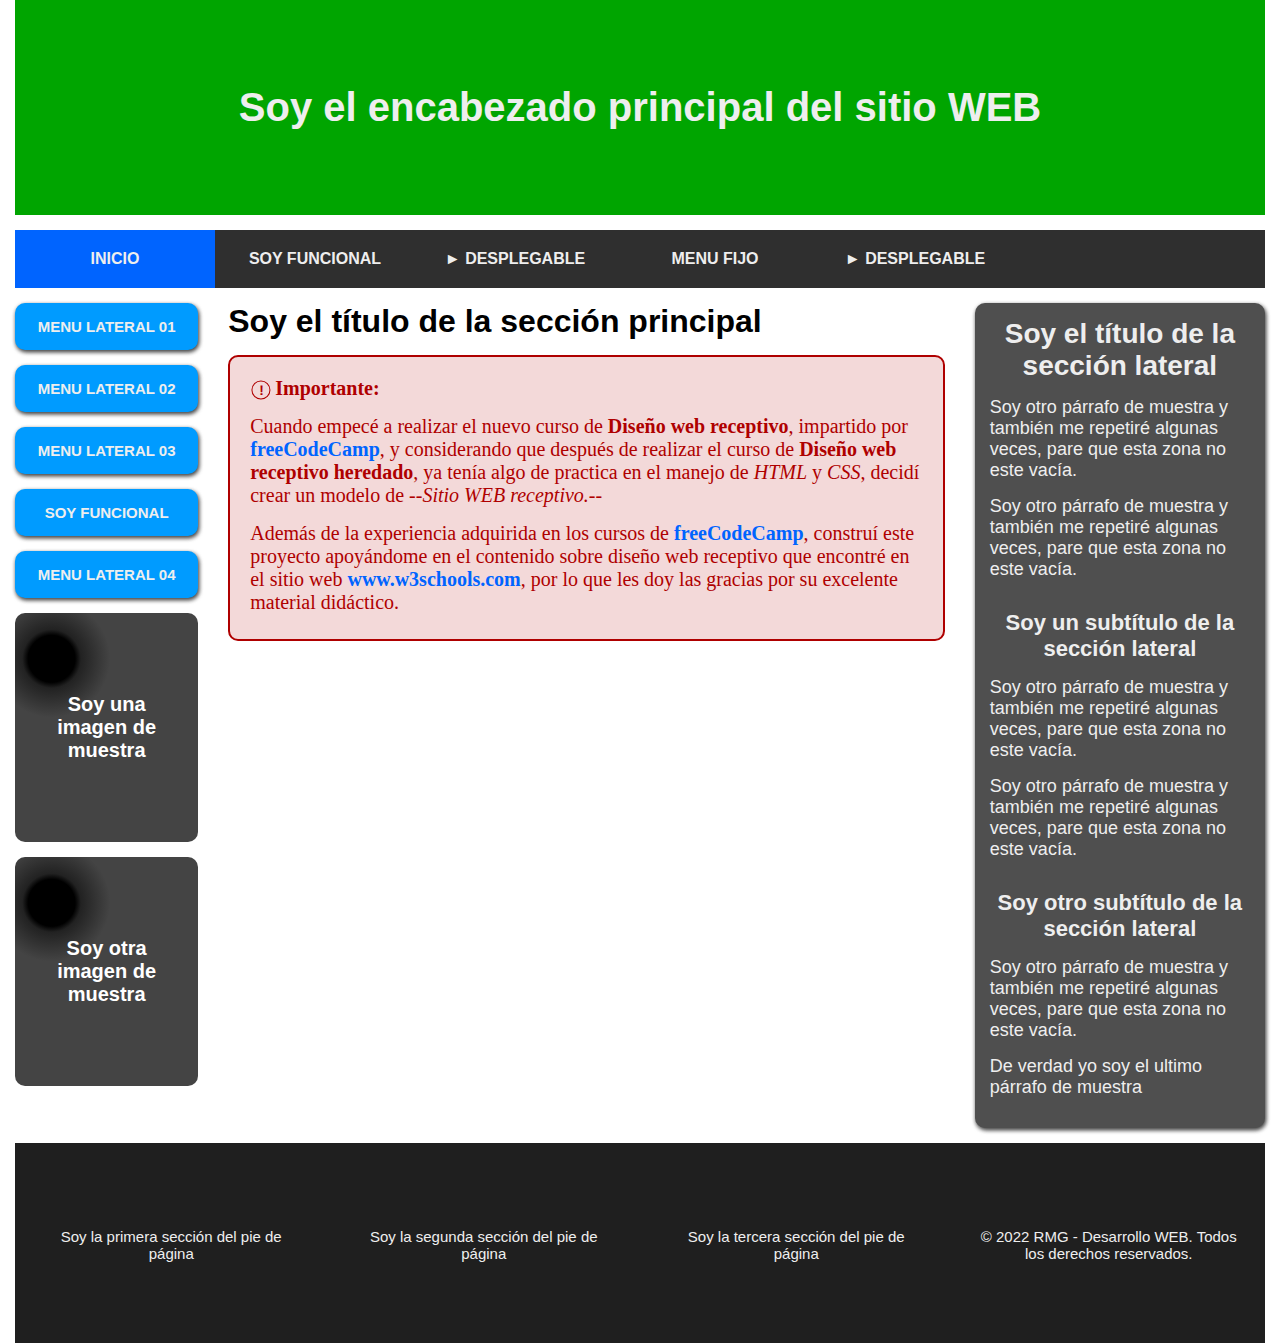
<file: index.html>
<!DOCTYPE html>
<html lang="es-MX">
<!-- ********** ********** ********** ********** ********** -->
<!-- ********** ********** ********** ********** ********** -->	
    <head>
        <meta charset="UTF-8">
        <!--  width=device-width - establece el ancho de la página para seguir el ancho de pantalla del dispositivo.  -->
        <!--  initial-scale=1.0 - establece el nivel de zoom inicial cuando el navegador carga la página por primera vez.  -->
        <meta name="viewport" content="width=device-width, initial-scale=1">
        <meta name="description" content="Modelo básico de sitio web receptivo utilizando una vista de cuadrícula."/>
        <title>Modelo de Sitio WEB Receptivo</title>
        <link href="css/styles.css" rel="stylesheet" type="text/css">
    </head>
<!-- ********** ********** ********** ********** ********** -->
<!-- ********** ********** ********** ********** ********** -->
    <body id="index">
        <!--  ENCABEZADO.  -->
        <div class="columna-p-12 columna-m-12 columna-g-12 columna-eg-12">
            <header id="encabezado">
                <h1>Soy el encabezado principal del sitio WEB</h1>
            </header>            
        </div>
        <!-- ********** ********** ********** ********** ********** -->
        <!--  AQUI INICIA LA SECCION ADAPTABLE.  --> 
        <div id="seccion-adaptable">
        <!-- ********** ********** ********** ********** ********** -->            
            <!--  BARRA DE NAVEGACION SUPERIOR.  -->
            <nav id="menu-horizontal">
                <ul>
                    <li>
                        <a href="index.html" class="boton-fijo-01 pagina-activa">INICIO</a>
                    </li>
                    <li>
                        <a href="paginas/parrafos.html" class="boton-fijo-01">SOY FUNCIONAL</a>
                    </li>
                    <li class="menu-desple-01">
                        <a href="#" class="boton-desple-01">DESPLEGABLE</a>
                            <div class="con-men-desple-01">
                                <a href="#" class="con-bot-desple-01">SUBMENU A</a>
                                <a href="#" class="con-bot-desple-01">SUBMENU B</a>
                                <a href="#" class="con-bot-desple-01">SUBMENU C</a>
                            </div>
                    <li>
                        <a href="#" class="boton-fijo-01">MENU FIJO</a>
                    </li>
                    <li class="menu-desple-01">
                        <a href="#" class="boton-desple-01">DESPLEGABLE</a>
                            <div class="con-men-desple-01">
                                <a href="#" class="con-bot-desple-01">SUBMENU A</a>
                                <a href="#" class="con-bot-desple-01">SUBMENU B</a>
                                <a href="paginas/formulario.html" class="con-bot-desple-01">SOY FUNCIONAL</a>
                                <a href="#" class="con-bot-desple-01">SUBMENU C</a>
                                <a href="#" class="con-bot-desple-01">SUBMENU D</a>                        
                        </div>
                </ul>
            </nav>
            <!--  BARRA DE NAVEGACIÓN LATERAL.  -->
            <div class="columna-p-4 columna-m-3 columna-g-3 columna-eg-2">
                <div id="menu-vertical">
                    <ul>
                        <li><a href="#">MENU LATERAL 01</a></li>
                        <li><a href="#">MENU LATERAL 02</a></li>
                        <li><a href="#">MENU LATERAL 03</a></li>
                        <li><a href="paginas/tabla.html">SOY FUNCIONAL</a></li>
                        <li><a href="#">MENU LATERAL 04</a></li>
                    </ul>
                </div>
                <div class="imagen-muestra">Soy una imagen de muestra</div>
                <div class="imagen-muestra">Soy otra imagen de muestra</div>
            </div>
            <!--  SECCIÓN PRINCIPAL.  -->
            <div class="columna-p-8 columna-m-9 columna-g-5 columna-eg-7">
                <main id="principal">
                    <h2>Soy el título de la sección principal</h2>
                        <div class="alerta">
                            <p><strong>Importante:</strong></p>
                            <p> Cuando empecé a realizar el nuevo curso de <strong>Diseño web receptivo</strong>, impartido por <strong>
                                <a target="_blank" href="https://www.freecodecamp.org/learn">freeCodeCamp</a></strong>, y considerando que 
                                después de realizar el curso de <strong>Diseño web receptivo heredado</strong>, ya tenía algo de practica 
                                en el manejo de <em>HTML</em> y <em>CSS</em>, decidí crear un modelo de <em>--Sitio WEB receptivo.--</em></p>
                            <p>Además de la experiencia adquirida en los cursos de <strong><a target="_blank" href="https://www.freecodecamp.org/learn">
                                freeCodeCamp</a></strong>, construí este proyecto apoyándome en el contenido sobre diseño web receptivo que encontré en 
                                el sitio web <strong><a target="_blank" href="https://www.w3schools.com/">www.w3schools.com</a></strong>, por lo que les 
                                doy las gracias por su excelente material didáctico.</p>
                        </div>
                </main>
            </div>
            <!--  SECCIÓN LATERAL DERECHA.  -->
            <div class="columna-p-12 columna-m-12 columna-g-4 columna-eg-3">
                <aside id="secundario">
                    <h3>Soy el título de la sección lateral</h3>
                        <p>Soy otro párrafo de muestra y también me repetiré algunas veces, pare que esta zona no este vacía.</p>
                        <p>Soy otro párrafo de muestra y también me repetiré algunas veces, pare que esta zona no este vacía.</p>
                    <h5>Soy un subtítulo de la sección lateral</h5>
                        <p>Soy otro párrafo de muestra y también me repetiré algunas veces, pare que esta zona no este vacía.</p>
                        <p>Soy otro párrafo de muestra y también me repetiré algunas veces, pare que esta zona no este vacía.</p>
                    <h5>Soy otro subtítulo de la sección lateral</h5>
                        <p>Soy otro párrafo de muestra y también me repetiré algunas veces, pare que esta zona no este vacía.</p>
                        <p>De verdad yo soy el ultimo párrafo de muestra</p>
                </aside>
            </div>      
            <!--  PIE DE PAGINA.  -->
            <div class="columna-p-12 columna-m-12 columna-g-12 columna-eg-12 columna-eeg-12">
                <footer id="pie-pagina">
                    <div class="columna-p-12 columna-m-6 columna-g-3 columna-eg-3 seccion-pie">
                        <p>Soy la primera sección del pie de página</p>
                    </div>
                    <div class="columna-p-12 columna-m-6 columna-g-3 columna-eg-3 seccion-pie">
                        <p>Soy la segunda sección del pie de página</p>
                    </div>
                    <div class="columna-p-12 columna-m-6 columna-g-3 columna-eg-3 seccion-pie">
                        <p>Soy la tercera sección del pie de página</p>
                    </div>
                    <div class="columna-p-12 columna-m-6 columna-g-3 columna-eg-3 seccion-pie">
                        <p>© 2022 RMG - Desarrollo WEB. Todos los derechos reservados.</p>
                    </div>   
                </footer> 
            </div>       
        <!-- ********** ********** ********** ********** ********** --> 
        </div>
        <!--  AQUI TERMINA LA SECCION ADAPTABLE.  -->
        <!-- ********** ********** ********** ********** ********** -->    
    </body>
</html>
</file>
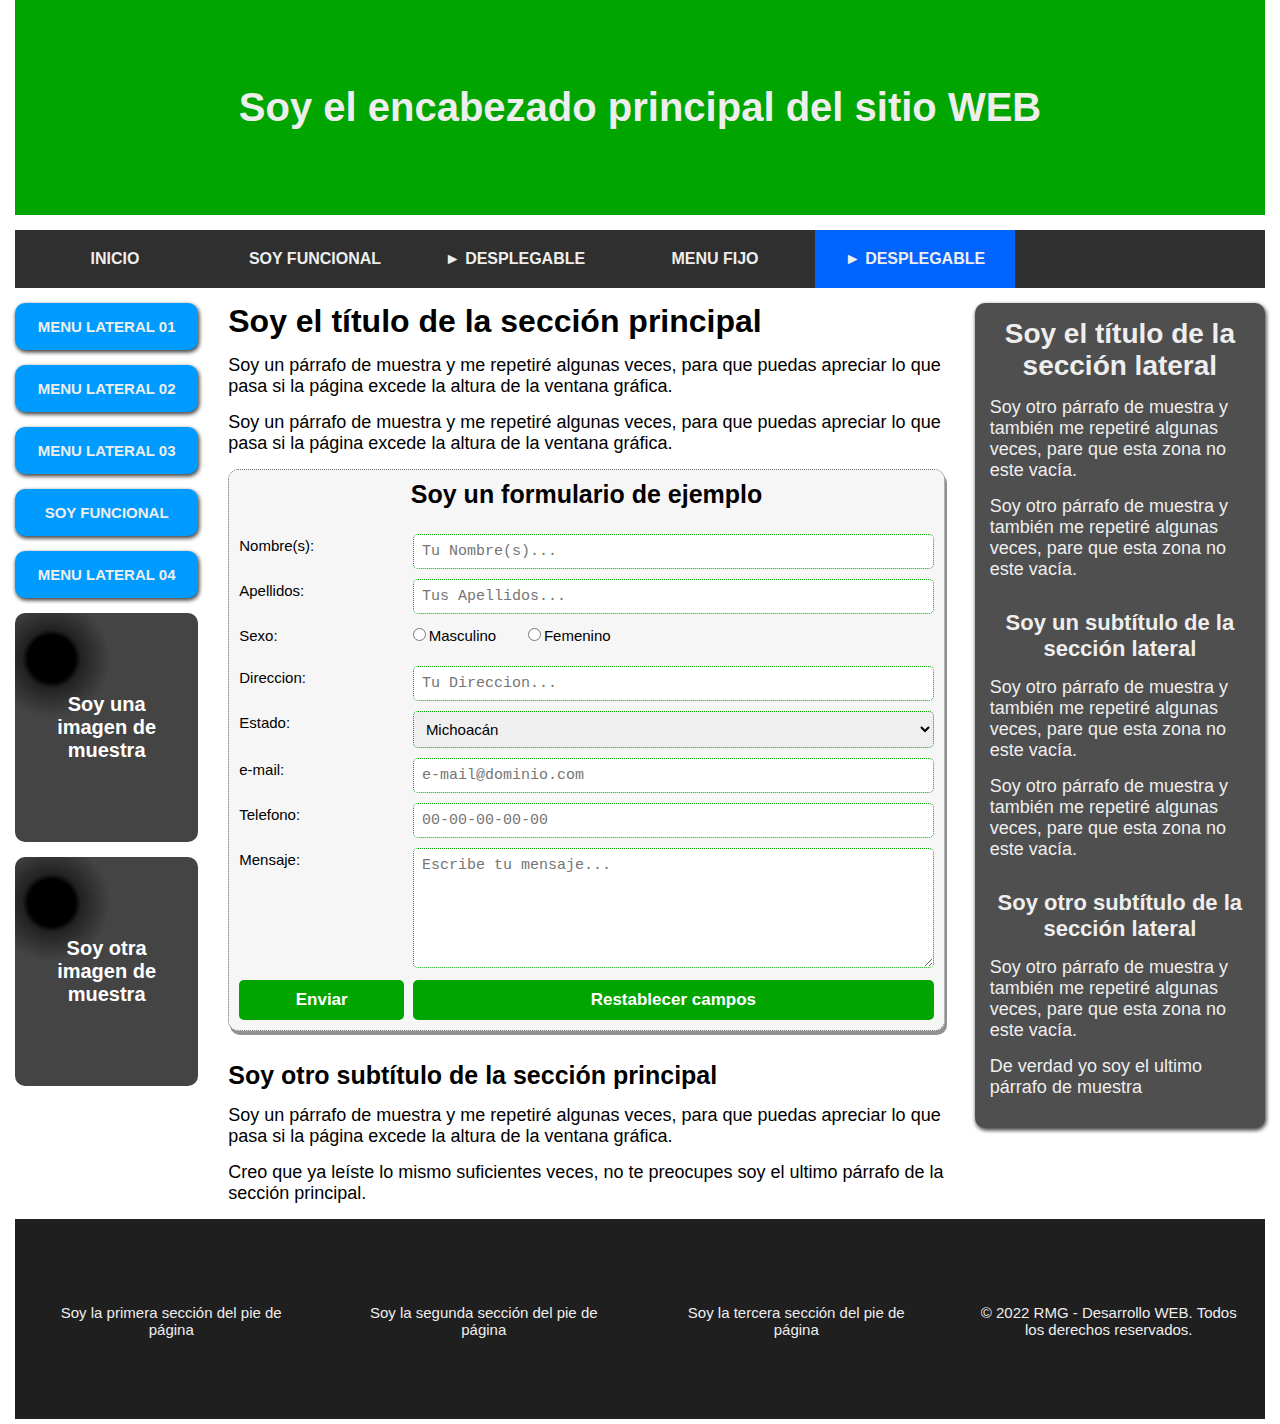
<file: paginas/formulario.html>
<!DOCTYPE html>
<html lang="es-MX">
<!-- ********** ********** ********** ********** ********** -->
<!-- ********** ********** ********** ********** ********** -->	
    <head>
        <meta charset="UTF-8">
        <!--  width=device-width - establece el ancho de la página para seguir el ancho de pantalla del dispositivo.  -->
        <!--  initial-scale=1.0 - establece el nivel de zoom inicial cuando el navegador carga la página por primera vez.  -->
        <meta name="viewport" content="width=device-width, initial-scale=1">
        <meta name="description" content="Modelo básico de sitio web receptivo utilizando una vista de cuadrícula."/>
        <title>Modelo de Sitio WEB Receptivo</title>
        <link href="../css/styles.css" rel="stylesheet" type="text/css">
    </head>
<!-- ********** ********** ********** ********** ********** -->
<!-- ********** ********** ********** ********** ********** -->
    <body id="formulario">
        <!--  ENCABEZADO.  -->
        <div class="columna-p-12 columna-m-12 columna-g-12 columna-eg-12">
            <header id="encabezado">
                <h1>Soy el encabezado principal del sitio WEB</h1>
            </header>            
        </div>
        <!-- ********** ********** ********** ********** ********** -->
        <!--  AQUI INICIA LA SECCION ADAPTABLE.  --> 
        <div id="seccion-adaptable">
        <!-- ********** ********** ********** ********** ********** -->            
            <!--  BARRA DE NAVEGACION SUPERIOR.  -->
            <nav id="menu-horizontal">
                <ul>
                    <li>
                        <a href="../index.html" class="boton-fijo-01">INICIO</a>
                    </li>
                    <li>
                        <a href="parrafos.html" class="boton-fijo-01">SOY FUNCIONAL</a>
                    </li>
                    <li class="menu-desple-01">
                        <a href="#" class="boton-desple-01">DESPLEGABLE</a>
                            <div class="con-men-desple-01">
                                <a href="#" class="con-bot-desple-01">SUBMENU A</a>
                                <a href="#" class="con-bot-desple-01">SUBMENU B</a>
                                <a href="#" class="con-bot-desple-01">SUBMENU C</a>
                            </div>
                    <li>
                        <a href="#" class="boton-fijo-01">MENU FIJO</a>
                    </li>
                    <li class="menu-desple-01">
                        <a href="#" class="boton-desple-01 pagina-activa">DESPLEGABLE</a>
                            <div class="con-men-desple-01">
                                <a href="#" class="con-bot-desple-01">SUBMENU A</a>
                                <a href="#" class="con-bot-desple-01">SUBMENU B</a>
                                <a href="formulario.html" class="con-bot-desple-01 pagina-activa">SOY FUNCIONAL</a>
                                <a href="#" class="con-bot-desple-01">SUBMENU C</a>
                                <a href="#" class="con-bot-desple-01">SUBMENU D</a>                        
                        </div>
                </ul>
            </nav>
            <!--  BARRA DE NAVEGACIÓN LATERAL.  -->
            <div class="columna-p-4 columna-m-3 columna-g-3 columna-eg-2">
                <div id="menu-vertical">
                    <ul>
                        <li><a href="#">MENU LATERAL 01</a></li>
                        <li><a href="#">MENU LATERAL 02</a></li>
                        <li><a href="#">MENU LATERAL 03</a></li>
                        <li><a href="tabla.html">SOY FUNCIONAL</a></li>
                        <li><a href="#">MENU LATERAL 04</a></li>
                    </ul>
                </div>
                <div class="imagen-muestra">Soy una imagen de muestra</div>
                <div class="imagen-muestra">Soy otra imagen de muestra</div>
            </div>
            <!--  SECCIÓN PRINCIPAL.  -->
            <div class="columna-p-8 columna-m-9 columna-g-5 columna-eg-7">
                <main id="principal">
                    <h2>Soy el título de la sección principal</h2>
                        <p>Soy un párrafo de muestra y me repetiré algunas veces, para que puedas apreciar lo que pasa si la página excede la altura de la ventana gráfica.</p>
                        <p>Soy un párrafo de muestra y me repetiré algunas veces, para que puedas apreciar lo que pasa si la página excede la altura de la ventana gráfica.</p>                        
                    <!--  FORMULARIO DE EJEMPLO.  -->  
                    <div id="contenedor-formulario">
                        <form>
                            <h4>Soy un formulario de ejemplo</h4>
                            <div class="formulario-fila">
                                <div class="formulario-25">
                                    <label for="nombre">Nombre(s):</label>
                                </div>
                                <div class="formulario-75">
                                    <input type="text" id="nombre" name="nombre" placeholder="Tu Nombre(s)..." required>
                                </div>
                            </div>
                            <div class="formulario-fila">
                                <div class="formulario-25">
                                    <label for="apellidos">Apellidos:</label>
                                </div>
                                <div class="formulario-75">
                                    <input type="text" id="apellidos" name="apellidos" placeholder="Tus Apellidos..." required>
                                </div>
                            </div>
                            <div class="formulario-fila">
                                <div class="formulario-25">
                                    <legend>Sexo:</legend>
                                </div>        
                                <fieldset>
                                    <div class="formulario-75">
                                        <input type="radio" id="masculino" name="sexo" value="masculino">
                                        <label for="masculino">Masculino &nbsp;&nbsp;&nbsp;&nbsp;&nbsp;&nbsp;</label>
                                        <input type="radio" id="femenino" name="sexo" value="femenino">
                                        <label for="femenino">Femenino</label>
                                    </div>
                                </fieldset>     
                            </div>
                            <div class="formulario-fila">
                                <div class="formulario-25">
                                    <label for="direccion">Direccion:</label>
                                </div>
                                <div class="formulario-75">
                                    <input type="text" id="direccion" name="direccion" placeholder="Tu Direccion...">
                                </div>
                            </div>
                            <div class="formulario-fila">
                                <div class="formulario-25">
                                    <label for="estado">Estado:</label>
                                </div>
                                <div class="formulario-75">
                                    <select id="estado" name="estado">
                                        <option value="aguascalientes">Aguascalientes</option>
                                        <option value="guanajuato">Guanajuato</option>
                                        <option value="michoacan" selected>Michoacán</option>
                                        <option value="yucatan">Yucatan</option>
                                        <option value="zacatecas">Zacatecas</option>
                                    </select>
                                </div>
                            </div>
                            <div class="formulario-fila">
                                <div class="formulario-25">
                                    <label for="e-mail">e-mail:</label>
                                </div>
                                <div class="formulario-75">
                                    <input type="email" id="e-mail" name="e-mail" placeholder="e-mail@dominio.com" required>
                                </div>
                            </div>
                            <div class="formulario-fila">
                                <div class="formulario-25">
                                    <label for="telefono">Telefono:</label>
                                </div>
                                <div class="formulario-75">
                                    <input type="tel" id="telefono" name="telefono" placeholder="00-00-00-00-00" pattern="[0-9]{2}-[0-9]{2}-[0-9]{2}-[0-9]{2}-[0-9]{2}" required>
                                </div>
                            </div>
                            <div class="formulario-fila">   
                                <div class="formulario-25"> 
                                    <legend>Mensaje:</legend>
                                </div>
                                    <div class="formulario-75">
                                    <textarea name="mensaje" style="width:100%; height:8em;" placeholder="Escribe tu mensaje..."></textarea><br>
                                </div>
                            </div>
                            <div class="formulario-fila">   
                                <div class="formulario-25">
                                    <input type="submit" value="Enviar">
                                </div>
                                <div class="formulario-75">
                                    <input type="reset" value="Restablecer campos">
                                </div>
                            </div>
                        </form>
                    </div>
                    <h4>Soy otro subtítulo de la sección principal</h4>
                        <p>Soy un párrafo de muestra y me repetiré algunas veces, para que puedas apreciar lo que pasa si la página excede la altura de la ventana gráfica.</p>
                        <p>Creo que ya leíste lo mismo suficientes veces, no te preocupes soy el ultimo párrafo de la sección principal.</p>
                </main>
            </div>
            <!--  SECCIÓN LATERAL DERECHA.  -->
            <div class="columna-p-12 columna-m-12 columna-g-4 columna-eg-3">
                <aside id="secundario">
                    <h3>Soy el título de la sección lateral</h3>
                        <p>Soy otro párrafo de muestra y también me repetiré algunas veces, pare que esta zona no este vacía.</p>
                        <p>Soy otro párrafo de muestra y también me repetiré algunas veces, pare que esta zona no este vacía.</p>
                    <h5>Soy un subtítulo de la sección lateral</h5>
                        <p>Soy otro párrafo de muestra y también me repetiré algunas veces, pare que esta zona no este vacía.</p>
                        <p>Soy otro párrafo de muestra y también me repetiré algunas veces, pare que esta zona no este vacía.</p>
                    <h5>Soy otro subtítulo de la sección lateral</h5>
                        <p>Soy otro párrafo de muestra y también me repetiré algunas veces, pare que esta zona no este vacía.</p>
                        <p>De verdad yo soy el ultimo párrafo de muestra</p>
                </aside>
            </div>      
            <!--  PIE DE PAGINA.  -->
            <div class="columna-p-12 columna-m-12 columna-g-12 columna-eg-12 columna-eeg-12">
                <footer id="pie-pagina">
                    <div class="columna-p-12 columna-m-6 columna-g-3 columna-eg-3 seccion-pie">
                        <p>Soy la primera sección del pie de página</p>
                    </div>
                    <div class="columna-p-12 columna-m-6 columna-g-3 columna-eg-3 seccion-pie">
                        <p>Soy la segunda sección del pie de página</p>
                    </div>
                    <div class="columna-p-12 columna-m-6 columna-g-3 columna-eg-3 seccion-pie">
                        <p>Soy la tercera sección del pie de página</p>
                    </div>
                    <div class="columna-p-12 columna-m-6 columna-g-3 columna-eg-3 seccion-pie">
                        <p>© 2022 RMG - Desarrollo WEB. Todos los derechos reservados.</p>
                    </div>   
                </footer> 
            </div>       
        <!-- ********** ********** ********** ********** ********** --> 
        </div>
        <!--  AQUI TERMINA LA SECCION ADAPTABLE.  -->
        <!-- ********** ********** ********** ********** ********** -->    
    </body>
</html>
</file>
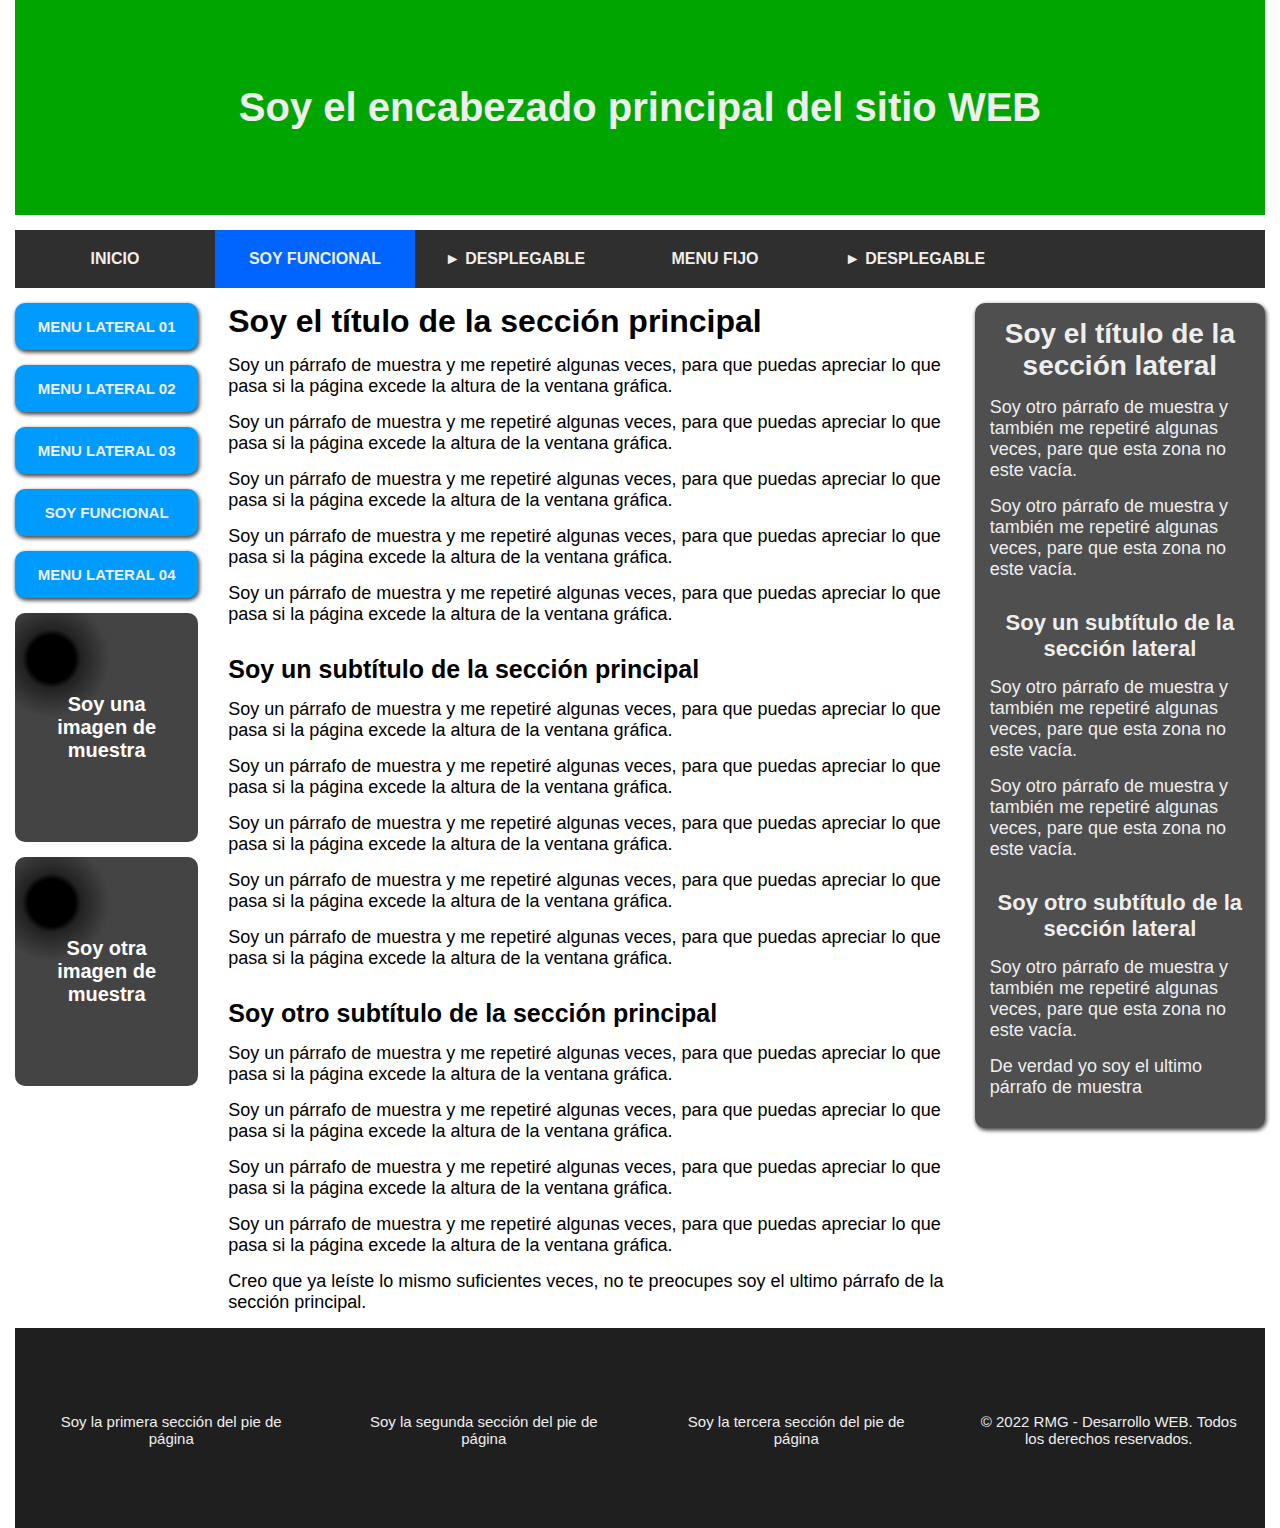
<file: paginas/parrafos.html>
<!DOCTYPE html>
<html lang="es-MX">
<!-- ********** ********** ********** ********** ********** -->
<!-- ********** ********** ********** ********** ********** -->	
    <head>
        <meta charset="UTF-8">
        <!--  width=device-width - establece el ancho de la página para seguir el ancho de pantalla del dispositivo.  -->
        <!--  initial-scale=1.0 - establece el nivel de zoom inicial cuando el navegador carga la página por primera vez.  -->
        <meta name="viewport" content="width=device-width, initial-scale=1">
        <meta name="description" content="Modelo básico de sitio web receptivo utilizando una vista de cuadrícula."/>
        <title>Modelo de Sitio WEB Receptivo</title>
        <link href="../css/styles.css" rel="stylesheet" type="text/css">
    </head>
<!-- ********** ********** ********** ********** ********** -->
<!-- ********** ********** ********** ********** ********** -->
    <body id="parrafos">
        <!--  ENCABEZADO.  -->
        <div class="columna-p-12 columna-m-12 columna-g-12 columna-eg-12">
            <header id="encabezado">
                <h1>Soy el encabezado principal del sitio WEB</h1>
            </header>            
        </div>
        <!-- ********** ********** ********** ********** ********** -->
        <!--  AQUI INICIA LA SECCION ADAPTABLE.  --> 
        <div id="seccion-adaptable">
        <!-- ********** ********** ********** ********** ********** -->            
            <!--  BARRA DE NAVEGACION SUPERIOR.  -->
            <nav id="menu-horizontal">
                <ul>
                    <li>
                        <a href="../index.html" class="boton-fijo-01">INICIO</a>
                    </li>
                    <li>
                        <a href="parrafos.html" class="boton-fijo-01 pagina-activa">SOY FUNCIONAL</a>
                    </li>
                    <li class="menu-desple-01">
                        <a href="#" class="boton-desple-01">DESPLEGABLE</a>
                            <div class="con-men-desple-01">
                                <a href="#" class="con-bot-desple-01">SUBMENU A</a>
                                <a href="#" class="con-bot-desple-01">SUBMENU B</a>
                                <a href="#" class="con-bot-desple-01">SUBMENU C</a>
                            </div>
                    <li>
                        <a href="#" class="boton-fijo-01">MENU FIJO</a>
                    </li>
                    <li class="menu-desple-01">
                        <a href="#" class="boton-desple-01">DESPLEGABLE</a>
                            <div class="con-men-desple-01">
                                <a href="#" class="con-bot-desple-01">SUBMENU A</a>
                                <a href="#" class="con-bot-desple-01">SUBMENU B</a>
                                <a href="formulario.html" class="con-bot-desple-01">SOY FUNCIONAL</a>
                                <a href="#" class="con-bot-desple-01">SUBMENU C</a>
                                <a href="#" class="con-bot-desple-01">SUBMENU D</a>                        
                        </div>
                </ul>
            </nav>
            <!--  BARRA DE NAVEGACIÓN LATERAL.  -->
            <div class="columna-p-4 columna-m-3 columna-g-3 columna-eg-2">
                <div id="menu-vertical">
                    <ul>
                        <li><a href="#">MENU LATERAL 01</a></li>
                        <li><a href="#">MENU LATERAL 02</a></li>
                        <li><a href="#">MENU LATERAL 03</a></li>
                        <li><a href="tabla.html">SOY FUNCIONAL</a></li>
                        <li><a href="#">MENU LATERAL 04</a></li>
                    </ul>
                </div>
                <div class="imagen-muestra">Soy una imagen de muestra</div>
                <div class="imagen-muestra">Soy otra imagen de muestra</div>
            </div>
            <!--  SECCIÓN PRINCIPAL.  -->
            <div class="columna-p-8 columna-m-9 columna-g-5 columna-eg-7">
                <main id="principal">
                    <h2>Soy el título de la sección principal</h2>
                        <p>Soy un párrafo de muestra y me repetiré algunas veces, para que puedas apreciar lo que pasa si la página excede la altura de la ventana gráfica.</p>
                        <p>Soy un párrafo de muestra y me repetiré algunas veces, para que puedas apreciar lo que pasa si la página excede la altura de la ventana gráfica.</p>
                        <p>Soy un párrafo de muestra y me repetiré algunas veces, para que puedas apreciar lo que pasa si la página excede la altura de la ventana gráfica.</p>
                        <p>Soy un párrafo de muestra y me repetiré algunas veces, para que puedas apreciar lo que pasa si la página excede la altura de la ventana gráfica.</p>
                        <p>Soy un párrafo de muestra y me repetiré algunas veces, para que puedas apreciar lo que pasa si la página excede la altura de la ventana gráfica.</p>
                    <h4>Soy un subtítulo de la sección principal</h4>
                        <p>Soy un párrafo de muestra y me repetiré algunas veces, para que puedas apreciar lo que pasa si la página excede la altura de la ventana gráfica.</p>
                        <p>Soy un párrafo de muestra y me repetiré algunas veces, para que puedas apreciar lo que pasa si la página excede la altura de la ventana gráfica.</p>
                        <p>Soy un párrafo de muestra y me repetiré algunas veces, para que puedas apreciar lo que pasa si la página excede la altura de la ventana gráfica.</p>
                        <p>Soy un párrafo de muestra y me repetiré algunas veces, para que puedas apreciar lo que pasa si la página excede la altura de la ventana gráfica.</p>
                        <p>Soy un párrafo de muestra y me repetiré algunas veces, para que puedas apreciar lo que pasa si la página excede la altura de la ventana gráfica.</p>
                    <h4>Soy otro subtítulo de la sección principal</h4>
                        <p>Soy un párrafo de muestra y me repetiré algunas veces, para que puedas apreciar lo que pasa si la página excede la altura de la ventana gráfica.</p>
                        <p>Soy un párrafo de muestra y me repetiré algunas veces, para que puedas apreciar lo que pasa si la página excede la altura de la ventana gráfica.</p>
                        <p>Soy un párrafo de muestra y me repetiré algunas veces, para que puedas apreciar lo que pasa si la página excede la altura de la ventana gráfica.</p>
                        <p>Soy un párrafo de muestra y me repetiré algunas veces, para que puedas apreciar lo que pasa si la página excede la altura de la ventana gráfica.</p>
                        <p>Creo que ya leíste lo mismo suficientes veces, no te preocupes soy el ultimo párrafo de la sección principal.</p>             
                </main>
            </div>
            <!--  SECCIÓN LATERAL DERECHA.  -->
            <div class="columna-p-12 columna-m-12 columna-g-4 columna-eg-3">
                <aside id="secundario">
                    <h3>Soy el título de la sección lateral</h3>
                        <p>Soy otro párrafo de muestra y también me repetiré algunas veces, pare que esta zona no este vacía.</p>
                        <p>Soy otro párrafo de muestra y también me repetiré algunas veces, pare que esta zona no este vacía.</p>
                    <h5>Soy un subtítulo de la sección lateral</h5>
                        <p>Soy otro párrafo de muestra y también me repetiré algunas veces, pare que esta zona no este vacía.</p>
                        <p>Soy otro párrafo de muestra y también me repetiré algunas veces, pare que esta zona no este vacía.</p>
                    <h5>Soy otro subtítulo de la sección lateral</h5>
                        <p>Soy otro párrafo de muestra y también me repetiré algunas veces, pare que esta zona no este vacía.</p>
                        <p>De verdad yo soy el ultimo párrafo de muestra</p>
                </aside>
            </div>      
            <!--  PIE DE PAGINA.  -->
            <div class="columna-p-12 columna-m-12 columna-g-12 columna-eg-12 columna-eeg-12">
                <footer id="pie-pagina">
                    <div class="columna-p-12 columna-m-6 columna-g-3 columna-eg-3 seccion-pie">
                        <p>Soy la primera sección del pie de página</p>
                    </div>
                    <div class="columna-p-12 columna-m-6 columna-g-3 columna-eg-3 seccion-pie">
                        <p>Soy la segunda sección del pie de página</p>
                    </div>
                    <div class="columna-p-12 columna-m-6 columna-g-3 columna-eg-3 seccion-pie">
                        <p>Soy la tercera sección del pie de página</p>
                    </div>
                    <div class="columna-p-12 columna-m-6 columna-g-3 columna-eg-3 seccion-pie">
                        <p>© 2022 RMG - Desarrollo WEB. Todos los derechos reservados.</p>
                    </div>   
                </footer> 
            </div>       
        <!-- ********** ********** ********** ********** ********** --> 
        </div>
        <!--  AQUI TERMINA LA SECCION ADAPTABLE.  -->
        <!-- ********** ********** ********** ********** ********** -->    
    </body>
</html>
</file>
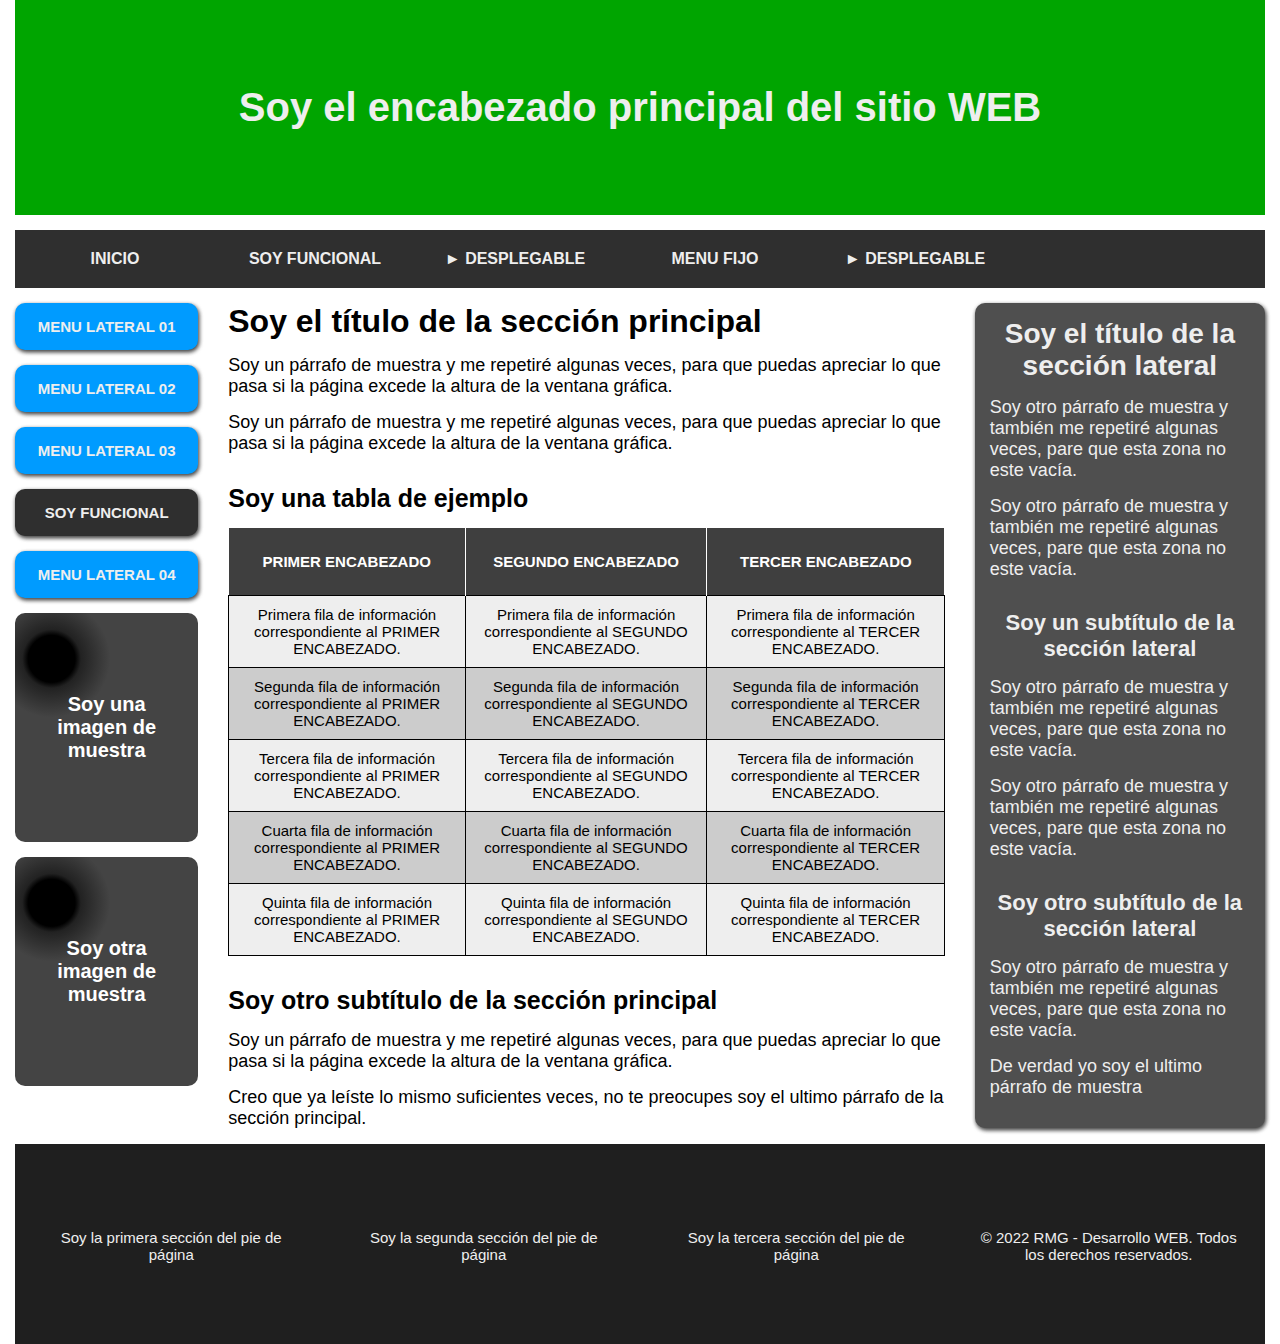
<file: paginas/tabla.html>
<!DOCTYPE html>
<html lang="es-MX">
<!-- ********** ********** ********** ********** ********** -->
<!-- ********** ********** ********** ********** ********** -->	
    <head>
        <meta charset="UTF-8">
        <!--  width=device-width - establece el ancho de la página para seguir el ancho de pantalla del dispositivo.  -->
        <!--  initial-scale=1.0 - establece el nivel de zoom inicial cuando el navegador carga la página por primera vez.  -->
        <meta name="viewport" content="width=device-width, initial-scale=1">
        <meta name="description" content="Modelo básico de sitio web receptivo utilizando una vista de cuadrícula."/>
        <title>Modelo de Sitio WEB Receptivo</title>
        <link href="../css/styles.css" rel="stylesheet" type="text/css">
    </head>
<!-- ********** ********** ********** ********** ********** -->
<!-- ********** ********** ********** ********** ********** -->
    <body id="tabla">
        <!--  ENCABEZADO.  -->
        <div class="columna-p-12 columna-m-12 columna-g-12 columna-eg-12">
            <header id="encabezado">
                <h1>Soy el encabezado principal del sitio WEB</h1>
            </header>            
        </div>
        <!-- ********** ********** ********** ********** ********** -->
        <!--  AQUI INICIA LA SECCION ADAPTABLE.  --> 
        <div id="seccion-adaptable">
        <!-- ********** ********** ********** ********** ********** -->            
            <!--  BARRA DE NAVEGACION SUPERIOR.  -->
            <nav id="menu-horizontal">
                <ul>
                    <li>
                        <a href="../index.html" class="boton-fijo-01">INICIO</a>
                    </li>
                    <li>
                        <a href="parrafos.html" class="boton-fijo-01">SOY FUNCIONAL</a>
                    </li>
                    <li class="menu-desple-01">
                        <a href="#" class="boton-desple-01">DESPLEGABLE</a>
                            <div class="con-men-desple-01">
                                <a href="#" class="con-bot-desple-01">SUBMENU A</a>
                                <a href="#" class="con-bot-desple-01">SUBMENU B</a>
                                <a href="#" class="con-bot-desple-01">SUBMENU C</a>
                            </div>
                    <li>
                        <a href="#" class="boton-fijo-01">MENU FIJO</a>
                    </li>
                    <li class="menu-desple-01">
                        <a href="#" class="boton-desple-01">DESPLEGABLE</a>
                            <div class="con-men-desple-01">
                                <a href="#" class="con-bot-desple-01">SUBMENU A</a>
                                <a href="#" class="con-bot-desple-01">SUBMENU B</a>
                                <a href="formulario.html" class="con-bot-desple-01">SOY FUNCIONAL</a>
                                <a href="#" class="con-bot-desple-01">SUBMENU C</a>
                                <a href="#" class="con-bot-desple-01">SUBMENU D</a>                        
                        </div>
                </ul>
            </nav>
            <!--  BARRA DE NAVEGACIÓN LATERAL.  -->
            <div class="columna-p-4 columna-m-3 columna-g-3 columna-eg-2">
                <div id="menu-vertical">
                    <ul>
                        <li><a href="#">MENU LATERAL 01</a></li>
                        <li><a href="#">MENU LATERAL 02</a></li>
                        <li><a href="#">MENU LATERAL 03</a></li>
                        <li><a href="tabla.html" class="pagina-activa">SOY FUNCIONAL</a></li>
                        <li><a href="#">MENU LATERAL 04</a></li>
                    </ul>
                </div>
                <div class="imagen-muestra">Soy una imagen de muestra</div>
                <div class="imagen-muestra">Soy otra imagen de muestra</div>
            </div>
            <!--  SECCIÓN PRINCIPAL.  -->
            <div class="columna-p-8 columna-m-9 columna-g-5 columna-eg-7">
                <main id="principal">
                    <h2>Soy el título de la sección principal</h2>
                        <p>Soy un párrafo de muestra y me repetiré algunas veces, para que puedas apreciar lo que pasa si la página excede la altura de la ventana gráfica.</p>
                        <p>Soy un párrafo de muestra y me repetiré algunas veces, para que puedas apreciar lo que pasa si la página excede la altura de la ventana gráfica.</p>
                    <h4>Soy una tabla de ejemplo</h4> 
                    <!--  TABLA DE EJEMPLO.  -->   
                    <div id="contenedor-tabla">               
                        <table>
                            <thead>
                                <tr>
                                    <th>PRIMER ENCABEZADO</th>
                                    <th>SEGUNDO ENCABEZADO</th>
                                    <th>TERCER ENCABEZADO</th>
                                </tr>
                            </thead>
                            <tbody>
                                <tr>
                                    <td>Primera fila de información correspondiente al PRIMER ENCABEZADO.</td>
                                    <td>Primera fila de información correspondiente al SEGUNDO ENCABEZADO.</td>
                                    <td>Primera fila de información correspondiente al TERCER ENCABEZADO.</td>                                    
                                </tr>
                                <tr>
                                    <td>Segunda fila de información correspondiente al PRIMER ENCABEZADO.</td>
                                    <td>Segunda fila de información correspondiente al SEGUNDO ENCABEZADO.</td>
                                    <td>Segunda fila de información correspondiente al TERCER ENCABEZADO.</td>
                                </tr>
                                <tr>
                                    <td>Tercera fila de información correspondiente al PRIMER ENCABEZADO.</td>
                                    <td>Tercera fila de información correspondiente al SEGUNDO ENCABEZADO.</td>
                                    <td>Tercera fila de información correspondiente al TERCER ENCABEZADO.</td>
                                </tr>
                                <tr>
                                    <td>Cuarta fila de información correspondiente al PRIMER ENCABEZADO.</td>
                                    <td>Cuarta fila de información correspondiente al SEGUNDO ENCABEZADO.</td>
                                    <td>Cuarta fila de información correspondiente al TERCER ENCABEZADO.</td>
                                </tr>
                                <tr>
                                    <td>Quinta fila de información correspondiente al PRIMER ENCABEZADO.</td>
                                    <td>Quinta fila de información correspondiente al SEGUNDO ENCABEZADO.</td>
                                    <td>Quinta fila de información correspondiente al TERCER ENCABEZADO.</td>
                                </tr>                         
                            </tbody>
                        </table>
                    </div> 
                    <h4>Soy otro subtítulo de la sección principal</h4>
                        <p>Soy un párrafo de muestra y me repetiré algunas veces, para que puedas apreciar lo que pasa si la página excede la altura de la ventana gráfica.</p>
                        <p>Creo que ya leíste lo mismo suficientes veces, no te preocupes soy el ultimo párrafo de la sección principal.</p>
                </main>
            </div>
            <!--  SECCIÓN LATERAL DERECHA.  -->
            <div class="columna-p-12 columna-m-12 columna-g-4 columna-eg-3">
                <aside id="secundario">
                    <h3>Soy el título de la sección lateral</h3>
                        <p>Soy otro párrafo de muestra y también me repetiré algunas veces, pare que esta zona no este vacía.</p>
                        <p>Soy otro párrafo de muestra y también me repetiré algunas veces, pare que esta zona no este vacía.</p>
                    <h5>Soy un subtítulo de la sección lateral</h5>
                        <p>Soy otro párrafo de muestra y también me repetiré algunas veces, pare que esta zona no este vacía.</p>
                        <p>Soy otro párrafo de muestra y también me repetiré algunas veces, pare que esta zona no este vacía.</p>
                    <h5>Soy otro subtítulo de la sección lateral</h5>
                        <p>Soy otro párrafo de muestra y también me repetiré algunas veces, pare que esta zona no este vacía.</p>
                        <p>De verdad yo soy el ultimo párrafo de muestra</p>
                </aside>
            </div>      
            <!--  PIE DE PAGINA.  -->
            <div class="columna-p-12 columna-m-12 columna-g-12 columna-eg-12 columna-eeg-12">
                <footer id="pie-pagina">
                    <div class="columna-p-12 columna-m-6 columna-g-3 columna-eg-3 seccion-pie">
                        <p>Soy la primera sección del pie de página</p>
                    </div>
                    <div class="columna-p-12 columna-m-6 columna-g-3 columna-eg-3 seccion-pie">
                        <p>Soy la segunda sección del pie de página</p>
                    </div>
                    <div class="columna-p-12 columna-m-6 columna-g-3 columna-eg-3 seccion-pie">
                        <p>Soy la tercera sección del pie de página</p>
                    </div>
                    <div class="columna-p-12 columna-m-6 columna-g-3 columna-eg-3 seccion-pie">
                        <p>© 2022 RMG - Desarrollo WEB. Todos los derechos reservados.</p>
                    </div>   
                </footer> 
            </div>       
        <!-- ********** ********** ********** ********** ********** --> 
        </div>
        <!--  AQUI TERMINA LA SECCION ADAPTABLE.  -->
        <!-- ********** ********** ********** ********** ********** -->    
    </body>
</html>
</file>
<file: css/styles.css>
/* HOJA DE ESTILOS "MODELO DE SITIO WEB RECEPTIVO" */

/* ********** ********** ********** ********** ********** */
/*  ESTAS INSTRUCCIONES INDICAN COMO SE COMPORTARÁ LA "SECCIÓN ADAPTABLE AL ANCHO DE
    LA PANTALLA", DEPENDIENDO DEL ANCHO DE LA MISMA  */

/*  EL SELECTOR [class*="columna-"] SE APLICARÁ A TODOS LOS ELEMENTOS DE TIPO "class"
    QUE INCLUYAN EL VALOR "columna-" COMO PARTE DE SU NOMBRE  */
    [class*="columna-"] {
        float: left;
        padding: 1.5rem;
    }
    
/*  DISPOSITIVOS EXTRA PEQUEÑOS (TELÉFONOS PEQUEÑOS DE 600px Y MENOS)  */
    [class*="columna-"] {
        width: 100%;
    }
    
/*  DISPOSITIVOS PEQUEÑOS (TABLETAS VERTICALES Y TELÉFONOS GRANDES DE 600px A 767px)  */
    @media only screen and (min-width: 600px) {
        .columna-p-1 {width: 8.33%;}
        .columna-p-2 {width: 16.66%;}
        .columna-p-3 {width: 25%;}
        .columna-p-4 {width: 33.33%;}
        .columna-p-5 {width: 41.66%;}
        .columna-p-6 {width: 50%;}
        .columna-p-7 {width: 58.33%;}
        .columna-p-8 {width: 66.66%;}
        .columna-p-9 {width: 75%;}
        .columna-p-10 {width: 83.33%;}
        .columna-p-11 {width: 91.66%;}
        .columna-p-12 {width: 100%;}
    }
    
/*  DISPOSITIVOS MEDIANOS (TABLETAS HORIZONTALES DE 768px A 991px)  */
    @media only screen and (min-width: 768px) {
        .columna-m-1 {width: 8.33%;}
        .columna-m-2 {width: 16.66%;}
        .columna-m-3 {width: 25%;}
        .columna-m-4 {width: 33.33%;}
        .columna-m-5 {width: 41.66%;}
        .columna-m-6 {width: 50%;}
        .columna-m-7 {width: 58.33%;}
        .columna-m-8 {width: 66.66%;}
        .columna-m-9 {width: 75%;}
        .columna-m-10 {width: 83.33%;}
        .columna-m-11 {width: 91.66%;}
        .columna-m-12 {width: 100%;}
    }
    
/*  DISPOSITIVOS GRANDES (PORTÁTILES Y EQUIPOS DE ESCRITORIO DE 992px A 1199px)  */
    @media only screen and (min-width: 992px) {
        .columna-g-1 {width: 8.33%;}
        .columna-g-2 {width: 16.66%;}
        .columna-g-3 {width: 25%;}
        .columna-g-4 {width: 33.33%;}
        .columna-g-5 {width: 41.66%;}
        .columna-g-6 {width: 50%;}
        .columna-g-7 {width: 58.33%;}
        .columna-g-8 {width: 66.66%;}
        .columna-g-9 {width: 75%;}
        .columna-g-10 {width: 83.33%;}
        .columna-g-11 {width: 91.66%;}
        .columna-g-12 {width: 100%;}
    }
    
/*  DISPOSITIVOS EXTRA GRANDES (PORTÁTILES Y EQUIPOS DE ESCRITORIO GRANDES DE 1200px A 1400px)  */
    @media only screen and (min-width: 1200px) {
        .columna-eg-1 {width: 8.33%;}
        .columna-eg-2 {width: 16.66%;}
        .columna-eg-3 {width: 25%;}
        .columna-eg-4 {width: 33.33%;}
        .columna-eg-5 {width: 41.66%;}
        .columna-eg-6 {width: 50%;}
        .columna-eg-7 {width: 58.33%;}
        .columna-eg-8 {width: 66.66%;}
        .columna-eg-9 {width: 75%;}
        .columna-eg-10 {width: 83.33%;}
        .columna-eg-11 {width: 91.66%;}
        .columna-eg-12 {width: 100%;}
    }

/*  ESTAS INSTRUCCIONES PERMITEN QUE EL CONTENIDO QUE SE ENCUENTRA ANTES Y DESPUÉS 
    DE LA "SECCIÓN ADAPTABLE AL ANCHO DE LA PANTALLA" SE MANTENGA EN SU LUGAR  */
    #seccion-adaptable::before,
    #seccion-adaptable::after {
        content: "";
        clear: both;
        display: block;
    }     

/* ********** ********** ********** ********** ********** */
/*  ESTAS SON INSTRUCCIONES GENERALES PARA TODO EL CONTENIDO DE LA PAGINA  */
* {
    box-sizing: border-box;
    margin: 0;
    padding: 0;
}

html {
    font-family: Arial, Helvetica, sans-serif;
    font-size: 62.5%;
}

body {
    max-width: 1400px;
    margin: 0 auto;
}

h1, h2, h3, h4, h5 {
    margin-bottom: 1.5rem;
    font-family: Tahoma, Verdana, sans-serif;
}

h1 {
    padding-top: 1.5rem;
    font-size: 4rem;
    text-align: center;
}

h2 {    
    font-size: 3.2rem;    
}

h3 {
    font-size: 2.8rem;  
    text-align: center;
}

h4 {
    margin-top: 3rem;
    font-size: 2.5rem;  
}

h5 {
    margin-top: 3rem;
    font-size: 2.2rem;
    text-align: center;
}

p {
    margin-bottom: 1.5rem;
    font-size: 1.8rem;   
}   

/* ********** ********** ********** ********** ********** */
/*  FORMATO DE ENCABEZADO (#encabezado)  */
#encabezado {
    margin: -1.5rem 0 0;
    padding: 7rem 2rem;
    color: #eeeeee;
    background-color: rgb(0, 165, 0);
}

/*  ESTAS INSTRUCCIONES INDICAN CÓMO SE COMPORTARÁ EL ENCABEZADO EN DISPOSITIVOS EXTRA 
    PEQUEÑOS (TELÉFONOS, DE 600px Y MENOS)  */
@media only screen and (max-width: 600px) {
    #encabezado {
        margin: -1.5rem;
    }
} 

/* ********** ********** ********** ********** ********** */
/*  FORMATO DE BARRA DE NAVEGACIÓN SUPERIOR (#menu-horizontal)  */
#menu-horizontal {
    position: sticky;
    top: 0;
    z-index: 1;  
}

#menu-horizontal ul {
    margin: 0 1.5rem;  
    overflow: hidden;
    background-color: #2f2f2f;    
}

#menu-horizontal li {
    float: left;
    list-style: none;
}

.boton-fijo-01,
.boton-desple-01 {
    display:  block;
    width: 20rem;
    padding: 2rem 0;  
    font-size: 1.6rem;
    font-weight: bold;
    text-align: center;
    text-decoration: none;  
    color: #eeeeee;
}

.boton-fijo-01:hover,
.boton-desple-01:hover {  
    color: #2f2f2f;
    background-color: #cdcdcd;
}

.boton-desple-01::before {
    content: "► ";
}

.boton-desple-01:hover::before {
    content: "▼ ";
}

.menu-desple-01:hover .con-men-desple-01 {
    display: block;
}

.con-men-desple-01 {
    display: none;
    position: absolute;
    margin: 0 1.5rem;
    background-color: #4f4f4f;    
    box-shadow: 0.4rem 0.8rem 1.6rem rgba(0,0,0,0.32), 0.4rem 0.8rem 1.6rem rgba(0,0,0,0.64);
    z-index: 1;
}

.con-bot-desple-01 {
    display: block;
    width: 17rem;
    padding: 2rem 0;  
    font-size: 1.5rem;
    font-weight: bold;
    text-align: center;
    text-decoration: none;
    color: #eeeeee;
    border-bottom: 0.1rem solid #eeeeee; 
}

.con-bot-desple-01:last-child {
    border-bottom: none;
}

.con-bot-desple-01:hover {
    color: #2f2f2f;
    background-color: #efefef;  
}

/*  ESTAS INSTRUCCIONES INDICAN CÓMO SE COMPORTARÁ LA BARRA DE NAVEGACIÓN SUPERIOR EN 
    DISPOSITIVOS EXTRA PEQUEÑOS (TELÉFONOS, DE 600px Y MENOS)  */
@media only screen and (max-width: 600px) {
    #menu-horizontal ul {
        margin: 0;   
    }
    #menu-horizontal li {
        float: none; 
        border-top: 0.1rem solid #eeeeee;
    }
    #menu-horizontal a {
        width: 100%;
    }
    .boton-fijo-01,
    .boton-desple-01 {
        padding: 1.5rem 0;
    }
    .con-men-desple-01 {
        position: static;
        margin: 0;
    }
    .con-bot-desple-01 {
        padding: 1.5rem 0;
    }
    .con-bot-desple-01:last-child {
        border-bottom: none;
    }
}

/*  ESTAS INSTRUCCIONES PERMITEN QUE EL VÍNCULO ACTIVO DE LA BARRA DE NAVEGACIÓN SUPERIOR TENGA 
    UN COLOR DIFERENTE Y QUE A SU VEZ REGRESE A SU COLOR AL PASAR EL CURSOR SOBRE ÉL  */
#index .pagina-activa,
#parrafos .pagina-activa,
#formulario .pagina-activa {
    background-color: rgb(0, 100, 255); 
}

#tabla .pagina-activa {
    background-color: #2f2f2f; 
}

#index .pagina-activa:hover,
#parrafos .pagina-activa:hover,
#formulario .pagina-activa:hover {
    background-color: #cdcdcd;
}

#tabla .pagina-activa:hover {
    background-color: rgb(0, 100, 255);
}

/* ********** ********** ********** ********** ********** */
/*  FORMATO DE BARRA DE NAVEGACIÓN LATERAL IZQUIERDA (#menu-vertical)  */
#menu-vertical li {
    list-style: none;
}

#menu-vertical li a {
    display: block;    
    margin-bottom: 1.5rem;
    padding: 1.5rem 1rem;
    font-size: 1.5rem;
    font-weight: bold;
    text-align: center;
    text-decoration: none;    
    color: #eeeeee;
    background-color: rgb(0, 155, 255);
    box-shadow: 0.1rem 0.2rem 0.4rem rgba(0,0,0,0.32), 0.1rem 0.2rem 0.4rem rgba(0,0,0,0.64);
    border-radius: 1rem;
}

#menu-vertical li a:hover {
    background-color: rgb(0, 100, 255);
    border-radius: 2.5rem;
}

/*  ESTAS INSTRUCCIONES INDICAN CÓMO SE COMPORTARÁ LA BARRA DE NAVEGACIÓN LATERAL 
    IZQUIERDA EN DISPOSITIVOS EXTRA PEQUEÑOS (TELÉFONOS, DE 600px Y MENOS)  */
@media only screen and (max-width: 600px) {
    #menu-vertical li a {
        margin: 0 -1.5rem;
        box-shadow: none;
        border-bottom: 0.1rem solid #dedede; 
        border-radius: 0;
    }
    #menu-vertical li a:hover {
        border-radius: 0;		
    }
}

/* ********** ********** ********** ********** ********** */
/*  FORMATO DE SECCIÓN PRINCIPAL (#principal)  */
#principal {
    margin-bottom: -3rem; 
}

/* ********** ********** ********** ********** ********** */
/*  FORMATO DE SECCIÓN LATERAL DERECHA (#secundario)  */
#secundario {
    margin-bottom: -1.5rem;
    padding: 1.5rem;     
    color: #eeeeee;
    background-color: #4f4f4f;
    box-shadow: 0.1rem 0.2rem 0.4rem rgba(0,0,0,0.32), 0.1rem 0.2rem 0.4rem rgba(0,0,0,0.64);
    border-radius: 1rem;
}

/*  ESTAS INSTRUCCIONES INDICAN CÓMO SE COMPORTARÁ LA SECCIÓN LATERAL DERECHA EN 
    DISPOSITIVOS EXTRA PEQUEÑOS (TELÉFONOS, DE 600px Y MENOS)  */
@media only screen and (max-width: 600px) {
    #secundario {
        margin: 0 -1.5rem -1.5rem;
        box-shadow: none;
        border-radius: 0;
    }
}

/* ********** ********** ********** ********** ********** */
/*  FORMATO DE PIE DE PÁGINA (#pie-pagina)  */
.seccion-pie {
    height: 20rem; 
    margin-bottom: -1.5rem;
    color: #eeeeee;  
    background-color: #1f1f1f;
}

.seccion-pie p {
    padding: 7rem 1rem;
    font-size: 1.5rem;
    text-align: center;
}

/*  ESTAS INSTRUCCIONES INDICAN CÓMO SE COMPORTARÁ PIE DE PÁGINA EN DISPOSITIVOS EXTRA 
    PEQUEÑOS (TELÉFONOS, DE 600px Y MENOS)  */
@media only screen and (max-width: 600px) {
    #pie-pagina {
        margin: 0 -1.5rem;
    }
}

/* ********** ********** ********** ********** ********** */
/*  FORMATO DE IMÁGENES DE MUESTRA (.imagen-muestra)  */
.imagen-muestra {    
    width: 100%;
    margin-top: 1.5rem;
    padding: 8rem 1.5rem;  
    font-size: 2rem;
    font-weight: bold;
    text-align: center;    
    color: white;
    background: radial-gradient(closest-corner circle at 20% 20%, #000000, #000000 40%, #222222 50%, #444444 100%);
    border-radius: 1rem;
    transition: 1s ease-in-out;
}

.imagen-muestra:hover {
    background: radial-gradient(closest-corner circle at 80% 80%, #444444, #444444 40%, #222222 50%, #000000 100%);
    transform: scale(105%);   
}

/*  ESTAS INSTRUCCIONES OCULTAN LAS IMÁGENES DE MUESTRA EN DISPOSITIVOS EXTRA PEQUEÑOS
    (TELÉFONOS, DE 600px Y MENOS)  */
@media only screen and (max-width: 600px) {
    .imagen-muestra {
        display: none;
    }
}

/* ********** ********** ********** ********** ********** */
/*  FORMATO DE FORMULARIO (#contenedor-formulario)  */
.formulario-fila::before,
.formulario-fila::after {
    content: "";
    clear: both;
    display: block;
}
  
.formulario-25 {
    float: left;
    width: 25%;
}
    
.formulario-75 {
    float: left;
    width: 75%;
}

#contenedor-formulario {
    padding: 1rem;
    background-color: #f6f6f6;
    border: 0.1rem dotted #6f6f6f;
    border-radius: 1rem;
    box-shadow: 0.2rem 0.4rem rgba(0, 0, 0, 0.16), 0.2rem 0.4rem rgba(0, 0, 0, 0.32);
    margin-bottom: 2rem;
}

#contenedor-formulario h4 {
    margin-top: 0;
    text-align: center;
}    

input[type=text],
input[type=email],
input[type=tel],
select,
textarea {
    outline: none;
    width: 100%;
    margin-top: 1rem;
    padding: 0.8rem;  
    font-family: monospace;
    font-size: 1.5rem;  
    border: 0.1rem dotted rgb(0, 165, 0);
    border-radius: 0.5rem;
    transition: 1s;     
}
  
select {
    font-family: Arial;    
}

textarea {
    resize: vertical;
}
  
input[type=text]:focus,
input[type=email]:focus,
input[type=tel]:focus,
select:focus,
textarea:focus {
    background-color: rgb(235, 245, 255);
    border: 0.1rem solid rgb(0, 165, 0);
}
  
input[type=submit],
input[type=reset] {
    margin-top: 1rem;
    padding: 1rem;
    font-size: 1.7rem;
    font-weight: bold;
    color: white;
    background-color: rgb(0, 165, 0);   
    border: none;
    border-radius: 0.5rem;
    cursor: pointer;
}

input[type=submit] {
    width: 95%;
}
  
input[type=reset] {
    width: 100%;
}
  
input[type=submit]:hover,
input[type=reset]:hover {
    background-color: rgb(0, 115, 0);
}

legend {  
    font-size: 1.5rem;
    margin: 1.25rem 0;  
}

fieldset {
    border: none;
}  

label {
    display: inline-block;
    margin-top: 1.25rem;
    font-size: 1.5rem;
}

/*  ESTAS INSTRUCCIONES INDICAN CÓMO SE COMPORTARÁ EL FORMULARIO EN DISPOSITIVOS 
    EXTRA PEQUEÑOS (TELÉFONOS, DE 750px Y MENOS)  */    
@media only screen and (max-width: 750px) {
    .formulario-25, 
    .formulario-75,
    input[type=submit],
    input[type=reset] {
        width: 100%;
    }
    legend {  
        margin: 1rem 0 0;  
    }    
}

/* ********** ********** ********** ********** ********** */
/*  FORMATO DE TABLA (#contenedor-tabla)  */
#contenedor-tabla {
    overflow: auto;
}

table {
    font-size: 1.5rem; 
    border-collapse: collapse;
}

th {
    padding: 2.5rem 1rem;
    font-weight: bold;
    color: white;
    background-color: #3f3f3f;  
    border-right: 0.1rem solid white;
}

th:last-child {
    border-right: none;    
}  

td {
    padding: 1rem;
    text-align: center;
    border: 0.1rem solid black;    
}
  
tr:nth-child(even) {
    background-color: #cccccc;
}  

tr:nth-child(odd) {
    background-color: #eeeeee;
} 
  
tr:hover {
    background-color: rgb(175, 225, 255);
} 

/* ********** ********** ********** ********** ********** */
/*  FORMATO MENSAJE DE ALERTA.  */
.alerta {	
    margin-bottom: 1.5rem;
    padding: 2rem 2rem 1rem;
    color: rgb(175, 0, 0);
    background-color: rgba(175, 0, 0, 0.15);
    border: 0.25em solid rgb(175, 0, 0);
    border-radius: 1rem;
    background-image: url("../iconos/alerta.svg");
    background-size: 2.2rem;
    background-position: top 2.2rem left 2rem;
    background-repeat: no-repeat;
}

.alerta p {    
    font-family: Cambria, "Times New Roman", serif;
    font-size: 2em;    
}

.alerta p:first-child {
    text-indent: 2.5rem;
}

.alerta a {
    color: rgb(0, 100, 255);
    text-decoration: none;
}

.alerta a:hover {
    color: rgb(0, 0, 255);
}
/* ********** ********** ********** ********** ********** */
</file>
